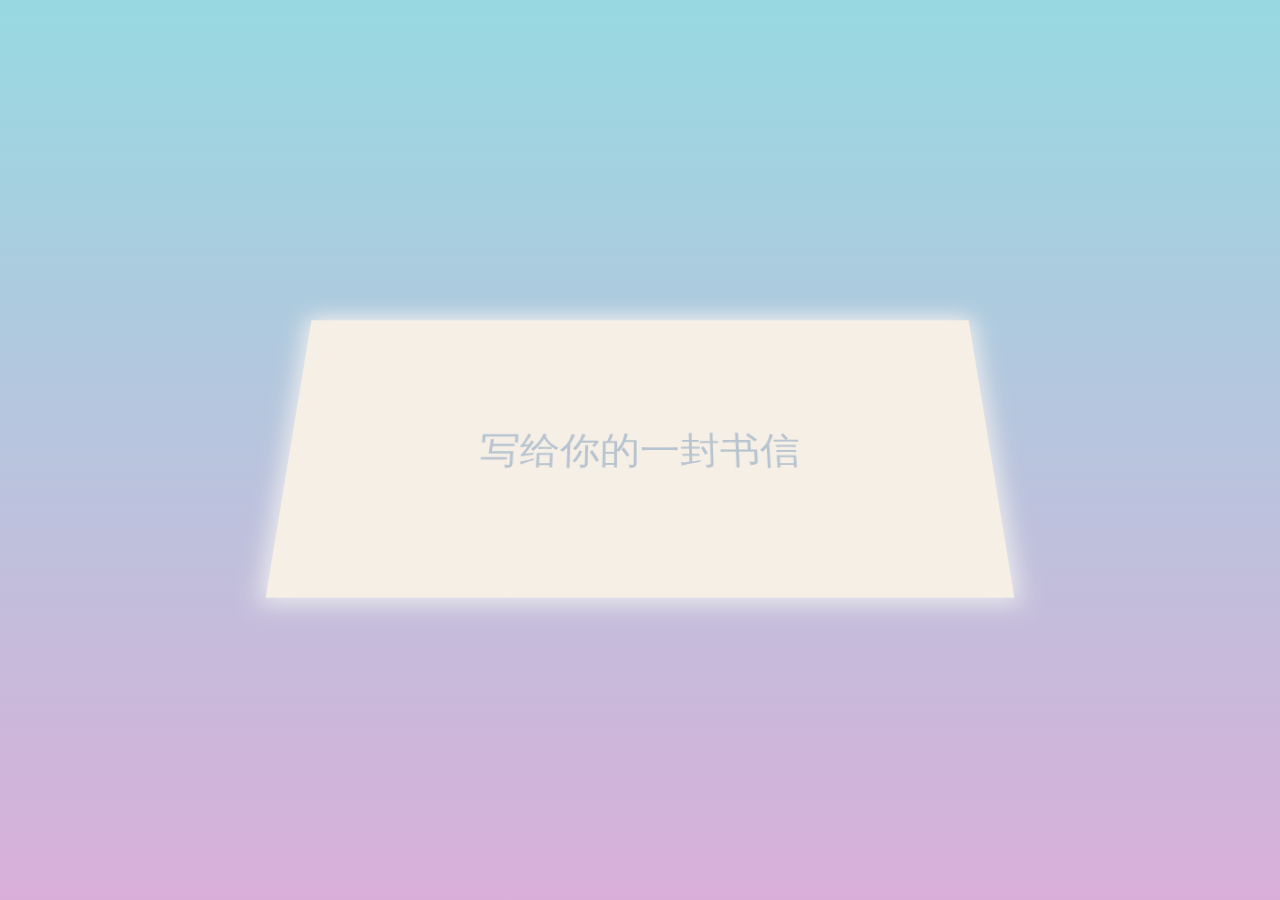
<file: simple web/index.html>
<!DOCTYPE html>
<html lang="en">
  <head>
    <meta charset="UTF-8" />
    <meta http-equiv="X-UA-Compatible" content="IE=edge" />
    <meta name="viewport" content="width=device-width, initial-scale=1.0" />
    <title>letter</title>
    <link rel="stylesheet" href="./letter/letter.css" />
  </head>

  <body>
    <div class="card">
      <div class="text content">Everyone grows at their pace, </div>
      <div class="textTwo content">focus on your own journey and progress</div>
      <div class="heart content"></div>
    </div>

<!-- 感觉像是为了下一个页面布局的box -->
    <div id="box"></div>
    <script src="./letter/letter.js"></script>
  </body>
  
</html>
</file>
<file: simple web/letter/letter.css>
* {
    margin: 0;
    padding: 0;
}
body {
    width: 100vw;
    height: 100vh;
    position: relative;
    display: flex;
    justify-content: center;
    align-items: center;
    background-color: #d9afd9;
background-image: linear-gradient(0deg, #d9afd9 0%, #97d9e1 100%);
}

.card {
    width: 700px;
    height: 300px;
    background-color: #f5efe6;
    color: #334756;
    box-shadow: 0px 0px 22px 5px rgb(237, 237, 237);
    display: flex;
    justify-content: center;
    align-items: center;
    flex-direction: column;
    font-size: 2.5em;
    font-family: '楷体';
    position: relative;
    /* 使盒子具备透视效果 */
    transform-style: preserve-3d;
    transform: perspective(900px) rotateX(23deg);
}
.card::before,
.card::after {
    content: '';
    width: 50%;
    height: 100%;
    color: #b7c4cf;
    font-size: 40px;
    position: absolute;
    font-family: '华文行楷';

}
.card::before {
    content: '写给你的';
    left: 0;
    top: 0;
    display: flex;
    justify-content: flex-end;
    align-items: center;
    transition: 2s;
    transform-origin: left;
}
.card::after {
    content: '一封书信';
    right: 0;
    top: 0;
    display: flex;
    justify-content: flex-start;
    align-items: center;
    transform-origin: right;
    transition: 2s;

}

.card:hover::before {
    transform: rotateY(-180deg);
}
.card:hover::after {
    transform: rotateY(180deg);
}
.content {
    opacity: 0;
    transition: 2s;
}
.card:hover .content {
    opacity: 1;
}
/* 心动效果 */
/* 因为写动画太琐碎了 所以偷个懒 这里就不再写了 */
@keyframes change {
    30% {
      transform: rotate(45deg) scale(1.1) translateX(-70%);
    }
    40% {
      transform: rotate(45deg) scale(1.3) translateX(-70%);
    }
    45% {
      transform: rotate(45deg) scale(0.9) translateX(-70%);
    }
    50% {
      transform: rotate(45deg) scale(0.5) translateX(-70%);
    }
    70% {
      transform: rotate(45deg) scale(1) translateX(-70%);
    }
    80% {
      transform: rotate(45deg) scale(1.5) translateX(-70%);
    }
    90% {
      transform: rotate(45deg) scale(0.7) translateX(-70%);
    }
    95% {
      transform: rotate(45deg) scale(1.5) translateX(-70%);
    }
    100% {
      transform: rotate(45deg) scale(1.1) translateX(-70%);
    }
  } 
  /* cv工程师 嘿嘿嘿 */
  .heart {
    position: absolute;
    right: 0;
    bottom: 0;
    width: 50px;
    height: 50px;
    /* pink yyds */
    background-color: pink;
    /* 往右下脚偏一些 */
    transform: rotate(45deg) translateX(-70%);
    /* 给这个爱心绑定动画 */
    /* 动画的名字 */
    animation-name: change;
    /* 动画持续时间 */
    animation-duration: 2.7s;
    /* 无限次播放动画 永远对你心动 */
    animation-iteration-count: infinite;
    cursor: pointer;


  }
/* 画爱心桃 */
.heart::before {
    content: '';
    width: 50px;
    height: 50px;
    border-radius: 50%;
    background-color: pink;
    position: absolute;
    transform: translateX(-25px);

}
.heart::after {
    content: '';
    width: 50px;
    height: 50px;
    border-radius: 50%;
    background-color: pink;
    position: absolute;
    transform: translateY(-25px);
}
/* 中间的字体样式有点丑  调一下 */
.text {
    color: #7D6E83;
    margin-top: 45px;
    font-size: 25px;
    font-weight: bold;
    font-family: 'Courier New', Monospace;
}
.textTwo {
    color: #7D6E83;
    font-weight: bold;
    font-size: 25px;
    margin-top: 30px;
    font-family: 'Courier New', Monospace;
}
/* 神秘的box */
#box {
    position: absolute;
    left: 0;
    top: 0;
    z-index: -200;
    opacity: 0;
    color: #00ffd1;
    padding-left: 5vw;
    padding-right: 5vw;
    padding-top: 13vh;
    width: 90vw;
    height: 87vh;
    text-align: center;
    background-image: url(./bac.jpg);
    overflow: hidden;
    background-size: cover;
    font-size: 25px;
    font-family: '华文行楷';
    transition: opacity 7s;
}
</file>
